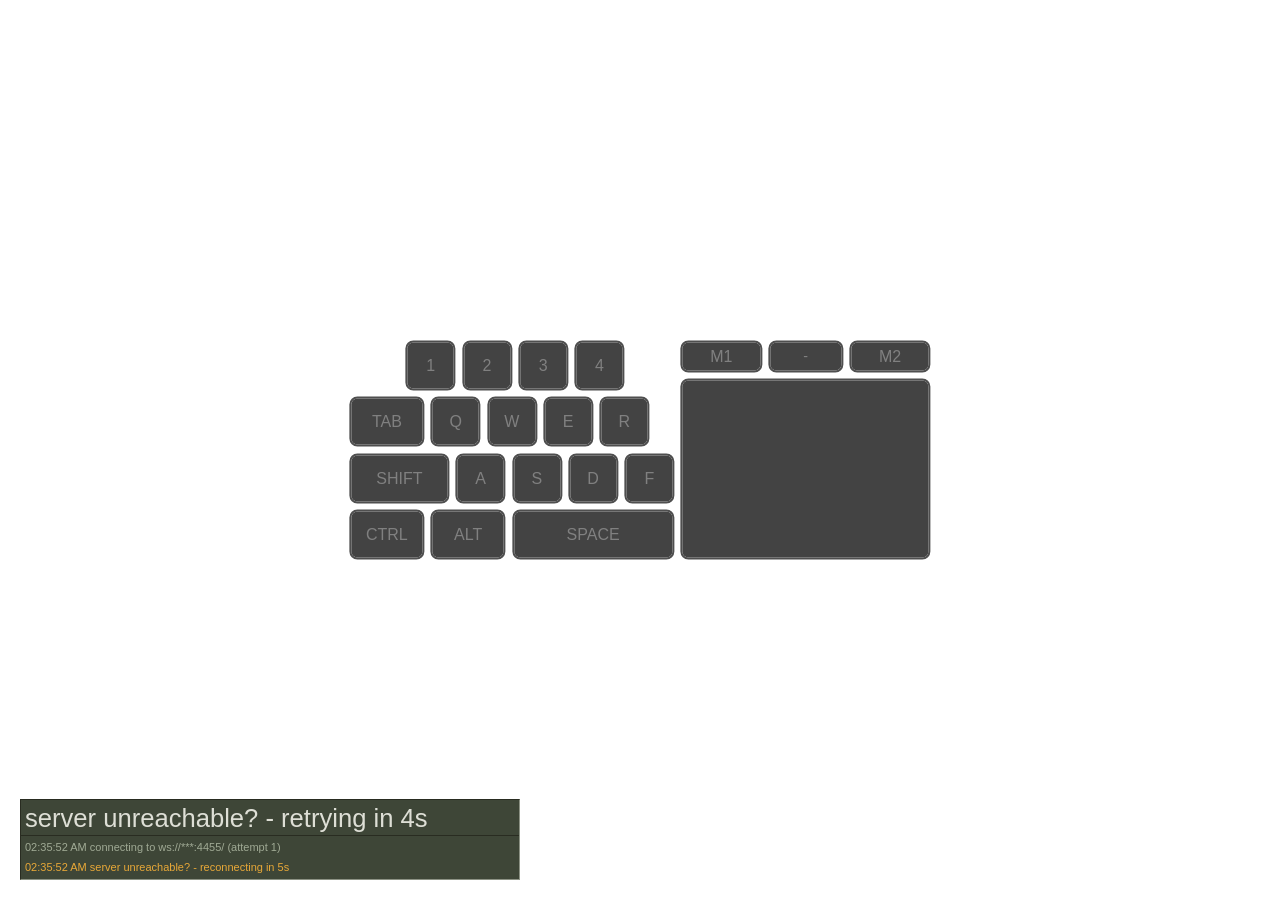
<file: ws-server/src/overlay/index.html>
<!doctype html>
<html lang="en">

<head>
    <meta charset="UTF-8" />
    <meta name="viewport" content="width=device-width, initial-scale=1.0" />
    <title>Input Overlay</title>
    <link rel="stylesheet" type="text/css" href="style.css">
</head>

<body>
    <div class="overlay-container" id="overlay">
        <div class="status-wrapper" id="status-wrapper">
            <div class="status" id="status">
                <div class="status-current" id="status-current">connecting...</div>
                <div class="status-log" id="status-log"></div>
            </div>
        </div>
        <div class="container" id="inner-overlay-container"
            style="position:absolute;top:50%;left:50%;transform:translate(-50%,-50%);">
            <div class="top-section">
                <div class="keyboard-section" id="keyboard-target"></div>
            </div>
            <div class="bottom-section" id="mouse-target"></div>
        </div>
    </div>
    <script src="scripts/libs/pako.min.js"></script>
    <script type="module" src="scripts/main.js"></script>
</body>

</html>
</file>
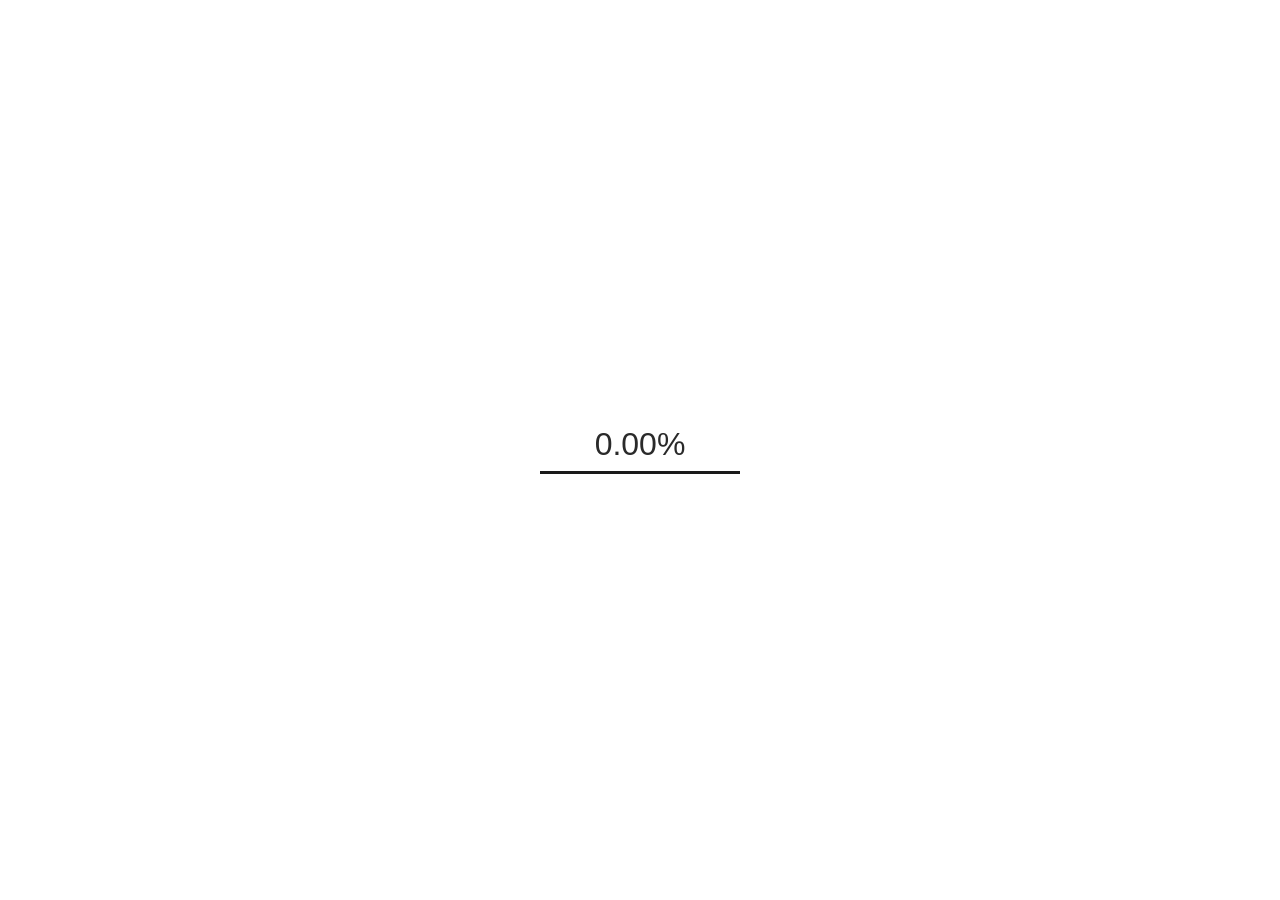
<file: overlay/gimmick/sync.html>
<!DOCTYPE html>
<html lang="en">

<head>
    <meta charset="UTF-8">
    <style>
        #config,
        .cfg-row,
        body {
            display: flex
        }

        * {
            margin: 0;
            padding: 0;
            box-sizing: border-box
        }

        body {
            background: 0 0;
            flex-direction: column;
            align-items: center;
            justify-content: center;
            width: 100vw;
            height: 100vh;
            user-select: none;
            font-family: Arial, sans-serif
        }

        #value {
            font-size: 2rem;
            color: #2a2a2a;
            transition: color .3s;
            text-align: center;
            width: 200px
        }

        #value.synced {
            color: #00d4ff
        }

        #value.mid {
            color: #fa0
        }

        #value.low {
            color: #ff4040
        }

        #bar-track {
            width: 200px;
            height: 3px;
            background: #1a1a1a;
            margin-top: 8px;
            overflow: hidden
        }

        #bar-fill {
            height: 100%;
            width: 0%;
            background: #00d4ff;
            transition: width .15s, background .3s
        }

        #bar-fill.mid {
            background: #fa0
        }

        #bar-fill.low {
            background: #ff4040
        }

        #config {
            position: fixed;
            top: 12px;
            left: 12px;
            background: rgba(8, 8, 8, .92);
            font-family: ArialPixel, monospace;
            font-size: .7rem;
            color: #fff;
            opacity: 0;
            pointer-events: none;
            transition: opacity .2s;
            flex-direction: column;
            padding: 12px 14px;
            gap: 5px
        }

        body:hover #config {
            opacity: 1;
            pointer-events: all
        }

        .cfg-row {
            gap: 10px
        }
    </style>
</head>

<body>
    <div id="value">0.00%</div>
    <div id="bar-track">
        <div id="bar-fill"></div>
    </div>

    <div id="config">
        <div class="cfg-row"><label>port</label> <input id="cfg-port" type="text" value="4455"></div>
        <div class="cfg-row"><label>token</label> <input id="cfg-token" type="password" placeholder="none"></div>
        <div class="cfg-row"><label>font</label> <select id="cfg-font"></select></div>
        <div class="cfg-row"><label>anchor</label> <select id="cfg-anchor">
                <option>left</option>
                <option>center</option>
                <option>right</option>
            </select></div>
        <div class="cfg-row"><label>left</label> <span class="key-btn" id="cfg-left">a</span></div>
        <div class="cfg-row"><label>right</label> <span class="key-btn" id="cfg-right">d</span></div>
        <div class="cfg-row"><label>reset</label> <span class="key-btn" id="cfg-reset">h</span></div>
    </div>

    <script type="module">
        import { RAW_CODE_TO_KEY_NAME, MOUSE_BUTTON_MAP, FONT_FAMILY_LINKS } from "../scripts/consts.js";

        const $ = id => document.getElementById(id);
        const ALL_FONTS = { unispace: "https://fonts.googleapis.com/css2?family=Unispace&display=swap", ...FONT_FAMILY_LINKS };
        const elValue = $("value"), elFill = $("bar-fill");

        {
            const url = ALL_FONTS["ArialPixel"];
            if (url?.startsWith("data:")) {
                const fmt = (url.match(/\/([^;]+);/) || [])[1] || "truetype";
                const s = document.createElement("style");
                s.textContent = `@font-face{font-family:ArialPixel;src:url("${url}") format("${fmt}")}`;
                document.head.appendChild(s);
            }
        }

        const keyName = code => typeof code === "string"
            ? (code.startsWith("mb") ? MOUSE_BUTTON_MAP[parseInt(code.slice(2))] ?? code : code)
            : (RAW_CODE_TO_KEY_NAME[code] ?? String(code));

        const saved = JSON.parse(localStorage.getItem("sync-cfg") || "{}");
        const cfg = {
            port: saved.port ?? "4455", token: saved.token ?? "",
            font: saved.font ?? "Arial", anchor: saved.anchor ?? "center",
            keyLeft: saved.keyLeft ?? 65, keyRight: saved.keyRight ?? 68, resetKey: saved.resetKey ?? 72,
        };
        if (typeof cfg.resetKey === "string" && cfg.resetKey.length === 1)
            cfg.resetKey = cfg.resetKey.toUpperCase().charCodeAt(0);
        const save = () => localStorage.setItem("sync-cfg", JSON.stringify(cfg));

        function applyFont(key) {
            $("dyn-font")?.remove();
            elValue.style.fontFamily = "";
            const url = ALL_FONTS[key];
            if (!url) return;
            const s = document.createElement("style");
            s.id = "dyn-font";
            if (url.startsWith("data:")) {
                const fmt = (url.match(/\/([^;]+);/) || [])[1] || "truetype";
                s.textContent = `@font-face{font-family:F;src:url("${url}") format("${fmt}")}`;
                elValue.style.fontFamily = "F";
            } else {
                s.textContent = `@import url("${url}")`;
                elValue.style.fontFamily = `"${(url.match(/family=([^&:+]+)/) || [])[1]?.replace(/\+/g, " ") ?? key}"`;
            }
            document.head.appendChild(s);
        }

        const applyAnchor = a => elValue.style.textAlign = a;

        let syncedTicks = 0, totalTicks = 0, lastDx = 0, resetHeld = false;
        const keyStates = {};
        const doReset = () => { syncedTicks = 0; totalTicks = 0; render(); };

        function render() {
            if (!totalTicks) {
                elValue.textContent = "0.00%"; elValue.className = "";
                elFill.style.width = "0%"; elFill.className = ""; return;
            }
            const pct = (syncedTicks / totalTicks) * 100;
            const cls = pct >= 80 ? "synced" : pct >= 60 ? "mid" : "low";
            elValue.textContent = pct.toFixed(2) + "%"; elValue.className = cls;
            elFill.style.width = pct.toFixed(2) + "%"; elFill.className = cls === "synced" ? "" : cls;
        }

        function tick(a, d, dir) {
            if ((!a && !d) || (a && d) || dir === 0) return;
            totalTicks++;
            if ((a && dir < 0) || (d && dir > 0)) syncedTicks++;
            render();
        }

        let ws = null, capturing = null;

        function connect() {
            if (ws) { ws.onclose = null; ws.close(); }
            let next;
            try { next = new WebSocket("ws://localhost:" + cfg.port); } catch { return; }
            ws = next;
            let authed = true;
            ws.onopen = () => ws.send(JSON.stringify({ type: "auth", token: cfg.token }));
            ws.onmessage = e => {
                let data; try { data = JSON.parse(e.data); } catch { return; }
                if (data.type === "auth_response") {
                    if (data.status === "error" || data.status === "failed") { authed = false; ws.close(); }
                    return;
                }
                if (!authed) return;
                const t = data.event_type;
                if (t === "mouse_moved" || t === "mouse_dragged") {
                    lastDx = data.dx ?? 0;
                    tick(!!keyStates[cfg.keyLeft], !!keyStates[cfg.keyRight], lastDx); return;
                }
                if (t === "mouse_pressed") {
                    const id = `mb${data.button ?? 1}`;
                    if (capturing) { finishCapture(id); return; }
                    if (id === String(cfg.resetKey)) { doReset(); return; }
                    keyStates[id] = true; return;
                }
                if (t === "mouse_released") { delete keyStates[`mb${data.button ?? 1}`]; return; }
                if (t === "mouse_wheel") {
                    const id = (data.rotation ?? 0) < 0 ? "scroll_up" : "scroll_down";
                    if (capturing) { finishCapture(id); return; }
                    if (id === String(cfg.resetKey)) { doReset(); return; }
                    tick(id === cfg.keyLeft || !!keyStates[cfg.keyLeft], id === cfg.keyRight || !!keyStates[cfg.keyRight], lastDx); return;
                }
                if (t === "key_pressed") {
                    if (capturing) return;
                    if (typeof cfg.resetKey === "number" && data.rawcode === cfg.resetKey) {
                        if (!resetHeld) { resetHeld = true; doReset(); } return;
                    }
                    keyStates[data.rawcode] = true; return;
                }
                if (t === "key_released") {
                    if (typeof cfg.resetKey === "number" && data.rawcode === cfg.resetKey) resetHeld = false;
                    delete keyStates[data.rawcode]; return;
                }
            };
            ws.onclose = () => {
                for (const k in keyStates) delete keyStates[k];
                resetHeld = false;
                setTimeout(connect, 2000);
            };
        }

        $("cfg-font").innerHTML = Object.keys(ALL_FONTS).map(k => `<option${k === cfg.font ? " selected" : ""}>${k}</option>`).join("");
        $("cfg-port").value = cfg.port;
        $("cfg-token").value = cfg.token;
        $("cfg-anchor").value = cfg.anchor;
        $("cfg-left").textContent = keyName(cfg.keyLeft);
        $("cfg-right").textContent = keyName(cfg.keyRight);
        $("cfg-reset").textContent = keyName(cfg.resetKey);
        applyFont(cfg.font);
        applyAnchor(cfg.anchor);

        $("cfg-port").addEventListener("change", e => { cfg.port = e.target.value.trim(); save(); connect(); });
        $("cfg-token").addEventListener("change", e => { cfg.token = e.target.value; save(); connect(); });
        $("cfg-font").addEventListener("change", e => { cfg.font = e.target.value; save(); applyFont(cfg.font); });
        $("cfg-anchor").addEventListener("change", e => { cfg.anchor = e.target.value; save(); applyAnchor(cfg.anchor); });

        function finishCapture(code) {
            const el = $("cfg-" + capturing);
            el.classList.remove("listening");
            cfg[capturing === "left" ? "keyLeft" : capturing === "right" ? "keyRight" : "resetKey"] = code;
            el.textContent = keyName(code);
            capturing = null; save();
        }

        ["left", "right", "reset"].forEach(type => $("cfg-" + type).addEventListener("click", () => {
            if (capturing) $("cfg-" + capturing).classList.remove("listening");
            capturing = type;
            $("cfg-" + type).classList.add("listening");
            $("cfg-" + type).textContent = "...";
        }));

        document.addEventListener("keydown", e => {
            if (capturing) { e.preventDefault(); finishCapture(e.keyCode); return; }
            if (!e.repeat && typeof cfg.resetKey === "number" && e.keyCode === cfg.resetKey) doReset();
        });

        connect();
    </script>
</body>

</html>
</file>
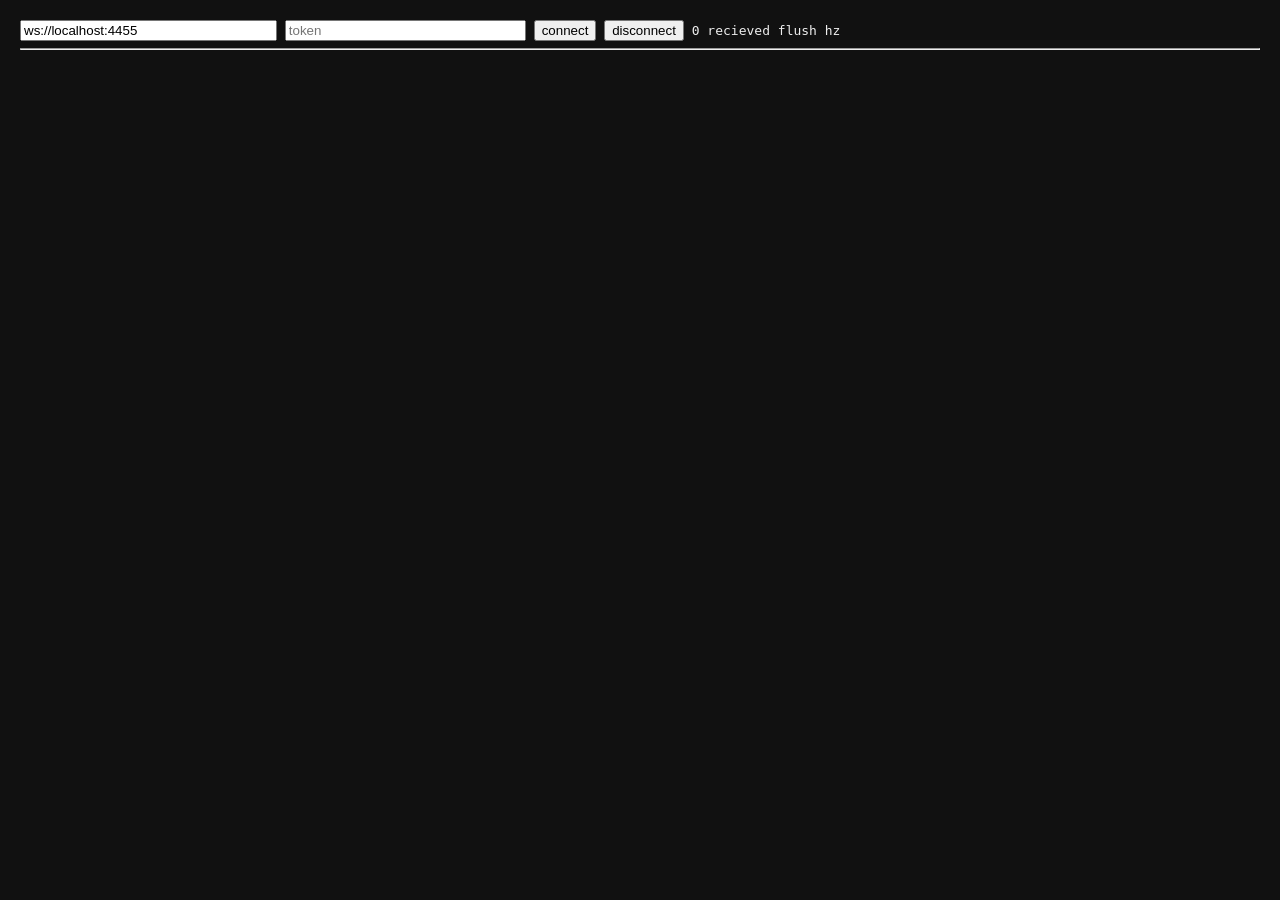
<file: overlay/gimmick/ws-debug.html>
<!DOCTYPE html>
<html>

<head>
  <meta charset="utf-8">
  <title>input overlay ws debug</title>
  <style>
    body {
      background: #111;
      color: #eee;
      font: 13px/1.4 monospace;
      padding: 12px;
    }
  </style>
</head>

<body>
  <div>
    <input id="url" value="ws://localhost:4455" size="30">
    <input id="token" placeholder="token" size="28">
    <button onclick="connect()">connect</button>
    <button onclick="disconnect()">disconnect</button>
    <span id="hz">0 recieved flush hz</span>
  </div>
  <hr>
  <div id="log"></div>
  <script>
    let ws;
    let eventCount = 0;
    let hzInterval;

    setInterval(() => {
      document.getElementById('hz').textContent = eventCount + ' recieved flush hz';
      eventCount = 0;
    }, 1000);

    function log(msg) {
      const el = document.getElementById('log');
      const line = document.createElement('div');
      line.textContent = msg;
      el.prepend(line);
    }

    function connect() {
      disconnect();
      const url = document.getElementById('url').value;
      const token = document.getElementById('token').value;
      ws = new WebSocket(url);

      ws.onopen = () => {
        log('connected');
        ws.send(JSON.stringify({ type: 'auth', token: token }));
      };

      ws.onmessage = e => {
        eventCount++;
        const ts = new Date().toISOString().slice(11, 23);
        log(`[${ts}] ${e.data}`);
      };

      ws.onclose = () => log('disconnected');
      ws.onerror = err => log('error: ' + err);
    }

    function disconnect() {
      if (ws) { ws.close(); ws = null; }
    }
  </script>
</body>

</html>
</file>
<file: ws-server/src/overlay/style.css>
/* guh */

@font-face {
    font-family: 'PerfectDOSVGA437';
    src: url('scripts/fonts/PerfectDOSVGA437Win.woff2') format('woff2'),
         url('scripts/fonts/PerfectDOSVGA437Win.woff') format('woff');
    font-weight: normal;
    font-style: normal;
}

:root {
    --bg: #4a5942;
    --secondary-bg: #3e4637;
    --accent: #c4b550;
    --secondary-accent: #958831;
    --accent-dim: #615820;
    --text: #dedfd6;
    --secondary-text: #d8ded3;
    --text-3: #a0aa95;
    --green: #3dba6b;
    --red: #e05252;
    --radius-sm: 0px;
    --radius: 0px;
    --radius-lg: 0px;
    --font-ui: Arial;
    --sidebar-w: 350px;
    --transition: 0.05s ease;
    --border-light: #8c9284;
    --border-dark: #292c21;
    --disabled-text: #292c21;
    --disabled-text-shadow: #75806f;
    --outline: #000;
    --slider: #7f8c7f;
    --slider-bg: #1f1f1f;
    --scrollbar-track: #5a6a50;
}

*,
*::before,
*::after {
    box-sizing: border-box;
    margin: 0;
    padding: 0;
}

* {
    --key-width-modifier: 1;
    --key-height-modifier: 1;
    --font-weight: 1;
    --active-color: rgba(55, 0, 94, 0.33);
}

input,
button,
textarea,
select {
    font: inherit;
}

body {
    margin: 0;
    padding: 0;
    height: 100vh;
    overflow: hidden;
    background: var(--bg);
    color: var(--text);
    font-family: var(--font-ui);
    font-size: 13px;
    line-height: 1.5;
    -webkit-font-smoothing: none;
    font-smooth: never;
    text-rendering: optimizeSpeed;
}

body.overlay-mode {
    background: transparent;
}

::-webkit-scrollbar {
    width: 18px;
}

::-webkit-scrollbar-track {
    background-color: var(--scrollbar-track);
    width: 18px;
    border: 1px solid var(--border-dark);
    border-left: 0;
}

::-webkit-scrollbar-thumb {
    width: 17px;
    background-color: var(--bg);
    border: 1px solid;
    border-color: var(--border-light) var(--border-dark) var(--border-dark) var(--border-light);
}

::-webkit-scrollbar-corner {
    background-color: var(--scrollbar-track);
}

::-webkit-scrollbar-button {
    display: none;
}

a {
    color: var(--accent);
    text-decoration: none;
}

a:hover {
    color: var(--secondary-accent);
    text-decoration: underline;
}

code {
    font-family: var(--font-ui), ui-monospace, monospace;
    font-size: 0.85em;
    background: var(--secondary-bg);
    border: 1px solid var(--border-dark);
    padding: 1px 4px;
    color: #c4b5fd;
}

h1 {
    font-size: 1rem;
    font-weight: 400;
    margin: 16px 0 6px;
    color: var(--text);
}

h2 {
    font-size: 0.9rem;
    font-weight: 400;
    margin: 12px 0 4px;
    color: var(--text);
}

h3 {
    font-size: 0.8rem;
    margin: 12px 0 4px;
    color: var(--secondary-text);
}

p {
    margin: 4px 0 8px;
    color: var(--secondary-text);
    font-size: 0.85rem;
}

ol,
ul {
    padding-left: 18px;
    margin: 6px 0;
    color: var(--secondary-text);
    font-size: 0.85rem;
}

li {
    margin-bottom: 3px;
}

#configurator {
    display: none;
    width: 100vw;
    height: 100vh;
    overflow: hidden;
    background: var(--bg);
}

#configurator.cfg-active {
    display: flex;
    position: relative;
}

.cfg-sidebar {
    flex: 0 1 var(--sidebar-w);
    min-width: 180px;
    height: 100vh;
    display: flex;
    flex-direction: column;
    gap: 0;
    overflow-y: auto;
    overflow-x: hidden;
    background: var(--secondary-bg);
    border-right: 1px solid var(--border-dark);
    flex-shrink: 0;
    scrollbar-width: thin;
    scrollbar-color: var(--border-light) transparent;
    transition: flex-basis 0.15s ease, min-width 0.15s ease;
}

.cfg-sidebar.collapsed {
    flex: 0 0 0 !important;
    min-width: 0 !important;
    overflow: hidden;
}

.cfg-panel-toggle {
    position: absolute;
    top: 50%;
    transform: translateY(-50%);
    width: 10px;
    height: 52px;
    background: var(--bg);
    border: 1px solid;
    cursor: pointer;
    padding: 0;
    display: flex;
    align-items: center;
    justify-content: center;
    color: var(--text-3);
    font-size: 7px;
    user-select: none;
    z-index: 10;
    font-family: var(--font-ui);
}

#leftPanelToggle {
    border-color: var(--border-light) var(--border-dark) var(--border-dark) var(--border-light);
}

#rightPanelToggle {
    border-color: var(--border-light) var(--border-light) var(--border-dark) var(--border-dark);
}

.cfg-panel-toggle:hover {
    background: var(--secondary-bg);
    color: var(--text);
}

.cfg-panel-toggle:active {
    border-color: var(--border-dark) var(--border-light) var(--border-light) var(--border-dark);
}



.cfg-title {
    display: flex;
    align-items: center;
    justify-content: center;
    gap: 8px;
    padding: 10px 16px;
    border-bottom: 1px solid var(--border-light);
    border-left: 1px solid var(--border-dark);
    background: var(--secondary-bg);
    border-top: 1px solid var(--border-dark);
    flex-shrink: 0;
    min-height: 75px;
}

.cfg-title-text {
    font-size: 17px;
    color: #fff;
}

.cfg-flyouts {
    display: flex;
    flex-direction: column;
}

.cfg-accordion-toggle {
    display: none;
}

.cfg-accordion-label {
    display: flex;
    align-items: center;
    gap: 8px;
    padding: 7px 16px;
    font-size: 11px;
    color: var(--secondary-text);
    cursor: pointer;
    user-select: none;
    list-style: none;
    background: var(--bg);
    border-top: 1px solid var(--border-light);
    border-bottom: 1px solid var(--border-dark);
    transition: background var(--transition), color var(--transition);
}

.cfg-accordion-label::before {
    content: ">";
    font-size: 11px;
    color: var(--text-3);
    display: inline-block;
    transition: transform 0.1s;
    width: 12px;
    flex-shrink: 0;
}

.cfg-accordion-toggle:checked+.cfg-accordion-label {
    background: var(--secondary-accent);
    color: #fff;
}

.cfg-accordion-toggle:checked+.cfg-accordion-label::before {
    transform: rotate(90deg);
}

.cfg-accordion-label:hover {
    background: var(--secondary-accent);
    color: var(--text);
}

.cfg-accordion-content {
    max-height: 0;
    overflow: hidden;
    transition: max-height 0.15s ease;
    background: var(--secondary-bg);
}

.cfg-accordion-toggle:checked~.cfg-accordion-content {
    max-height: 9999px;
}

.cfg-accordion-inner {
    padding: 14px 16px;
    font-size: 12px;
    color: var(--secondary-text);
    line-height: 1.6;
}

.cfg-panel {
    padding: 14px 16px;
    background-color: var(--bg);
}

.cfg-panel-title {
    color: var(--text-3);
    margin-bottom: 10px;
}

.cfg-main {
    flex: 1;
    min-width: 0;
    height: 100vh;
    display: flex;
    flex-direction: column;
    overflow: hidden;
    background: var(--bg);
}

.cfg-preview-panel {
    flex: 0 1 auto;
    min-height: 0;
    border-left: 1px solid var(--border-light);
    padding: 12px 16px;
    background: var(--bg);
}

.cfg-panel-hint {
    font-size: 10px;
    color: var(--text-3);
}

.preview-wrapper {
    position: relative;
    width: 100%;
    height: clamp(150px, 35vh, 450px);
    min-height: 0;
    overflow: hidden;
    background: #0a0a0c;
    border: 1px solid;
    border-color: var(--border-dark) var(--border-light) var(--border-light) var(--border-dark);
}

.preview-bg {
    position: absolute;
    inset: 0;
    width: 100%;
    height: 100%;
    object-fit: cover;
    filter: blur(6px) brightness(0.75);
    transform: scale(1.1);
    pointer-events: none;
}

.preview-container {
    position: relative;
    display: flex;
    flex-direction: column;
    gap: 15px;
    z-index: 10;
}

.cfg-unified {
    flex: 1;
    min-height: 0;
    display: flex;
    flex-direction: column;
    overflow-y: auto;
    overflow-x: hidden;
    scrollbar-width: thin;
    scrollbar-color: var(--border-light) transparent;
    container-type: inline-size;
}

.cfg-row1 {
    flex: 1;
    min-height: 0;
    display: flex;
    flex-direction: column;
    padding: 16px;
    border-left: 1px solid var(--border-light);
}

.cfg-main-tabs.cs-tabs {
    flex: 1;
    min-height: 0;
    display: grid;
    grid-template-rows: auto 1fr;
    grid-template-columns: repeat(2, auto) 1fr;
    row-gap: 0;
    padding: 0;
}

.cfg-main-tabs.cs-tabs .label {
    grid-row: 1;
    padding: 5px 12px;
    color: var(--text-3);
    align-self: start;
    margin-top: 1px;
}

.cfg-main-tabs.cs-tabs .radiotab:checked+.label {
    color: var(--accent);
    padding: 5px 12px;
    margin-top: 0;
    border-bottom: none;
}

.cfg-main-tabs.cs-tabs .radiotab:checked+.label::before {
    background-color: var(--bg);
}

.cfg-main-tabs.cs-tabs .panel {
    grid-row: 2;
    grid-column: 1 / -1;
    height: 100%;
    min-height: 0;
    overflow-y: auto;
    padding: 14px 16px;
}

.cfg-main-tabs.cs-tabs .radiotab:checked+.label+.panel {
    display: flex;
    flex-direction: column;
    gap: 12px;
}

.cfg-sub-tabs.cs-tabs {
    display: grid;
    grid-template-rows: auto 1fr;
    grid-template-columns: repeat(3, auto) 1fr;
    min-height: 0;
}

.cfg-sub-tabs.cs-tabs .label {
    grid-row: 1;
    padding: 4px 12px;
    font-size: 0.85rem;
    color: var(--text-3);
    align-self: start;
    margin-top: 1px;
}

.cfg-sub-tabs.cs-tabs .radiotab:checked+.label {
    color: var(--accent);
    margin-top: 0;
    border-bottom: none;
}

.cfg-sub-tabs.cs-tabs .radiotab:checked+.label::before {
    background-color: var(--bg);
}

.cfg-sub-tabs.cs-tabs .panel {
    grid-row: 2;
    grid-column: 1 / -1;
    min-height: 0;
    overflow-y: auto;
    padding: 14px 16px;
    display: none;
}

.cfg-sub-tabs.cs-tabs .radiotab:checked+.label+.panel {
    display: flex;
    flex-direction: column;
    gap: 12px;
}

.cfg-row2 {
    flex: 1;
    min-height: 0;
    display: flex;
    flex-direction: column;
    border-top: 1px solid var(--border-light);
    border-left: 1px solid var(--border-light);
}

.cfg-section--full {
    flex: 1;
    padding: 14px 16px;
    display: flex;
    flex-direction: column;
    gap: 10px;
}

.cfg-section-title {
    color: var(--text-3);
}

.cfg-section {
    display: flex;
    flex-direction: column;
    gap: 12px;
}

.cfg-layout-title-row {
    display: flex;
    align-items: center;
    flex-wrap: wrap;
}

.cfg-layout-presets-inline {
    display: flex;
    align-items: center;
    gap: 8px;
    margin-bottom: 0;
}

.cfg-layout-presets-inline .cfg-label {
    margin-bottom: 0;
    white-space: nowrap;
}

.cfg-layout-presets-inline .cfg-select {
    width: 200px;
}

.cfg-label {
    display: block;
    color: var(--secondary-text);
    user-select: none;
}

.cfg-field {
    margin-bottom: 0px;
}

.cfg-row {
    display: flex;
    gap: 8px;
}

.cfg-row--2col>* {
    flex: 1;
    min-width: 0;
}

.cfg-btn-grid {
    flex-wrap: wrap;
}

.cfg-btn-grid>* {
    flex: 1 1 calc(50% - 4px);
    min-width: 0;
}

.pcr-button {
    max-width: 20px !important;
    max-height: 20px !important;
    margin-bottom: 5px !important;
    border-radius: 0 !important;
    border: 1px solid !important;
    border-color: var(--border-dark) var(--border-light) var(--border-light) var(--border-dark) !important;
}

.pcr-button::after {
    border-radius: 0 !important;
}

.cfg-btn {
    background: var(--bg);
    border: 1px solid;
    border-color: var(--border-light) var(--border-dark) var(--border-dark) var(--border-light);
    color: var(--text);
    font-family: var(--font-ui);
    font-size: 12px;
    font-weight: 400;
    padding: 4px 10px 3px;
    cursor: pointer;
    white-space: nowrap;
    line-height: 1.5rem;
    user-select: none;
}

.cfg-btn:hover {
    background: var(--secondary-accent);
    color: #fff;
}

.cfg-btn--link {
    background: none;
    border: none;
    color: var(--accent);
    font-family: var(--font-ui);
    padding: 0;
    cursor: pointer;
    white-space: nowrap;
    user-select: none;
}

.cfg-btn--link:hover {
    color: var(--secondary-accent);
    text-decoration: underline;
}

.cfg-btn:active {
    border-color: var(--border-dark) var(--border-light) var(--border-light) var(--border-dark);
}

.cfg-btn:disabled {
    color: var(--disabled-text);
    text-shadow: var(--disabled-text-shadow) 1px 1px;
    pointer-events: none;
}

.cfg-btn--accent {
    background: var(--accent-dim);
    border-color: var(--border-light) var(--border-dark) var(--border-dark) var(--border-light);
    color: var(--accent);
}

.cfg-btn--accent:hover {
    background: var(--secondary-accent);
}

.cfg-btn.copied {
    color: var(--green);
}

.cfg-btn--share {
    background: var(--bg);
    border-color: var(--border-light) var(--border-dark) var(--border-dark) var(--border-light);
    color: var(--green);
}

.cfg-btn--share:hover {
    background: var(--secondary-accent);
    color: #fff;
}

.cfg-auth-warning {
    font-size: 10px;
    color: #e8a838;
    margin-top: 5px;
    line-height: 1.4;
    opacity: 0.85;
}

.cfg-input {
    width: 100%;
    background: var(--secondary-bg);
    border: 1px solid;
    border-color: var(--border-dark) var(--border-light) var(--border-light) var(--border-dark);
    color: var(--secondary-text);
    font-family: var(--font-ui);
    font-size: 12px;
    padding: 3px 6px 2px;
    outline: none;
    line-height: 1.5rem;
}

.cfg-input:focus {
    color: var(--accent);
}

.cfg-input::placeholder {
    color: var(--text-3);
}

.cfg-input--color {
    font-family: var(--font-ui), monospace;
    font-size: 11px;
}

.cfg-input::selection {
    background: var(--secondary-accent);
    color: #fff;
}


.cfg-select {
    width: 100%;
    background: var(--secondary-bg);
    border: 1px solid;
    border-color: var(--border-dark) var(--border-light) var(--border-light) var(--border-dark);
    color: var(--secondary-text);
    font-family: var(--font-ui);
    font-size: 12px;
    padding: 5px 24px 5px 6px;
    outline: none;
    appearance: none;
    -webkit-appearance: none;
    border-radius: 0;
    background-image: url("data:image/svg+xml,%3Csvg xmlns='http://www.w3.org/2000/svg' width='7' height='4' viewBox='0 0 7 4'%3E%3Cpath d='M0,0 1,0 1,1 0,1 M1,0 2,0 2,1 1,1 M2,0 3,0 3,1 2,1 M3,0 4,0 4,1 3,1 M4,0 5,0 5,1 4,1 M5,0 6,0 6,1 5,1 M6,0 7,0 7,1 6,1 M1,1 2,1 2,2 1,2 M2,1 3,1 3,2 2,2 M3,1 4,1 4,2 3,2 M4,1 5,1 5,2 4,2 M5,1 6,1 6,2 5,2 M2,2 3,2 3,3 2,3 M3,2 4,2 4,3 3,3 M4,2 5,2 5,3 4,3 M3,3 4,3 4,4 3,4 ' fill='%23a0aa95'/%3E%3C/svg%3E");
    background-repeat: no-repeat;
    background-position: right 6px center;
    user-select: none;
}

.cfg-select:hover,
.cfg-select:focus {
    color: var(--accent);
    background-image: url("data:image/svg+xml,%3Csvg xmlns='http://www.w3.org/2000/svg' width='7' height='4' viewBox='0 0 7 4'%3E%3Cpath d='M0,0 1,0 1,1 0,1 M1,0 2,0 2,1 1,1 M2,0 3,0 3,1 2,1 M3,0 4,0 4,1 3,1 M4,0 5,0 5,1 4,1 M5,0 6,0 6,1 5,1 M6,0 7,0 7,1 6,1 M1,1 2,1 2,2 1,2 M2,1 3,1 3,2 2,2 M3,1 4,1 4,2 3,2 M4,1 5,1 5,2 4,2 M5,1 6,1 6,2 5,2 M2,2 3,2 3,3 2,3 M3,2 4,2 4,3 3,3 M4,2 5,2 5,3 4,3 M3,3 4,3 4,4 3,4 ' fill='%23ffffff'/%3E%3C/svg%3E");
}

.cfg-select option {
    background: var(--secondary-bg);
    color: var(--secondary-text);
}

.cfg-checkboxes {
    display: flex;
    flex-direction: column;
    gap: 6px;
}

.cfg-checkbox {
    position: relative;
    display: flex;
    align-items: center;
    gap: 8px;
    cursor: pointer;
    user-select: none;
}

.cfg-checkbox input {
    position: absolute;
    clip: rect(1px, 1px, 1px, 1px);
    padding: 0;
    border: 0;
    height: 1px;
    width: 1px;
    overflow: hidden;
}

.cfg-checkbox-box {
    display: inline-block;
    width: 12px;
    height: 12px;
    background: var(--secondary-bg);
    border: 1px solid;
    border-color: var(--border-dark) var(--border-light) var(--border-light) var(--border-dark);
    flex-shrink: 0;
    position: relative;
    background-repeat: no-repeat;
    background-position: center;
}

.cfg-checkbox input:checked+.cfg-checkbox-box {
    background-image: url("data:image/svg+xml,%3Csvg xmlns='http://www.w3.org/2000/svg' width='10' height='10' viewBox='0 0 10 10'%3E%3Cpath d='M2,6 3,6 3,7 2,7 M3,5 4,5 4,6 3,6 M2,5 3,5 3,6 2,6 M2,4 3,4 3,5 2,5 M3,6 4,6 4,7 3,7 M3,7 4,7 4,8 3,8 M4,6 5,6 5,7 4,7 M4,7 5,7 5,8 4,8 M4,8 5,8 5,9 4,9 M5,7 6,7 6,8 5,8 M5,6 6,6 6,7 5,7 M5,5 6,5 6,6 5,6 M6,4 7,4 7,5 6,5 M6,5 7,5 7,6 6,6 M6,6 7,6 7,7 6,7 M7,5 8,5 8,6 7,6 M7,4 8,4 8,5 7,5 M7,3 8,3 8,4 7,4 M8,4 9,4 9,5 8,5 M8,3 9,3 9,4 8,4 M8,2 9,2 9,3 8,3 ' fill='%23c4b550'/%3E%3C/svg%3E");
}

.cfg-checkbox input:checked~.cfg-checkbox-label {
    color: var(--accent);
}

.cfg-checkbox-label {
    font-size: 12px;
    color: var(--secondary-text);
    line-height: 1.5rem;
}

.cfg-checkbox:hover .cfg-checkbox-label {
    color: var(--text);
}

.cfg-slider-pair {
    display: grid;
    grid-template-columns: 1fr 1fr;
    gap: 12px;
    margin-bottom: 8px;
}

.cfg-color-grid {
    display: grid;
    grid-template-columns: repeat(3, 1fr);
    gap: 12px;
}

.cfg-slider-trio {
    display: grid;
    grid-template-columns: repeat(3, 1fr);
    gap: 12px;
    margin-bottom: 8px;
}

.cfg-slider-quad {
    display: grid;
    grid-template-columns: repeat(4, 1fr);
    gap: 12px;
    margin-bottom: 8px;
}

.cfg-slider-field {
    display: flex;
    flex-direction: column;
    gap: 4px;
}

.cfg-slider-field::after {
    content: "";
    display: block;
    height: 5px;
    margin-top: 4px;
    margin-left: 4px;
    width: calc(100% - 4px + 5px);
    background-image: linear-gradient(to right, var(--slider) 1px, transparent 1px);
    background-size: 15px 5px;
}

.cfg-slider-header {
    display: flex;
    justify-content: space-between;
    align-items: baseline;
}

.cfg-slider-val {
    font-size: 10px;
    font-weight: 400;
    color: var(--accent);
    font-variant-numeric: tabular-nums;
    font-family: var(--font-ui), monospace;
}

.cfg-range {
    -webkit-appearance: none;
    appearance: none;
    width: 100%;
    height: 4px;
    background: var(--slider-bg);
    border: 1px solid;
    border-color: var(--border-dark) var(--border-light) var(--border-light) var(--border-dark);
    outline: none;
    cursor: pointer;
}

.cfg-range::-webkit-slider-thumb {
    -webkit-appearance: none;
    width: 8px;
    height: 16px;
    background: var(--bg);
    border: 1px solid;
    border-color: var(--border-light) var(--border-dark) var(--border-dark) var(--border-light);
    border-radius: 0;
    cursor: pointer;
}

.cfg-range::-moz-range-thumb {
    width: 8px;
    height: 16px;
    background: var(--bg);
    border: 1px solid;
    border-color: var(--border-light) var(--border-dark) var(--border-dark) var(--border-light);
    border-radius: 0;
    cursor: pointer;
}

.cs-hr {
    border: none;
    border-top: 1px solid var(--border-dark);
    border-bottom: 1px solid var(--border-light);
    margin: 8px 0;
}

.color-input-group {
    display: flex;
    gap: 6px;
    align-items: center;
}


.cfg-addbtn {
    flex-shrink: 0;
    width: 26px;
    height: 26px;
    background: var(--secondary-bg);
    border: 1px solid;
    border-color: var(--border-light) var(--border-dark) var(--border-dark) var(--border-light);
    color: var(--secondary-text);
    font-size: 16px;
    line-height: 1;
    cursor: pointer;
    display: flex;
    align-items: center;
    justify-content: center;
    padding: 0;
    font-family: var(--font-ui);
}

.cfg-addbtn:hover {
    background: var(--accent-dim);
    color: var(--accent);
}

.cfg-addbtn:active {
    border-color: var(--border-dark) var(--border-light) var(--border-light) var(--border-dark);
}


.cfg-tags-container {
    flex: 1;
    min-width: 0;
    background: var(--secondary-bg);
    border: 1px solid;
    border-color: var(--border-dark) var(--border-light) var(--border-light) var(--border-dark);
    padding: 4px;
    min-height: 44px;
    display: flex;
    flex-wrap: wrap;
    gap: 3px;
    align-content: flex-start;
}

.cfg-tag {
    display: inline-flex;
    align-items: center;
    background: var(--secondary-bg);
    border: 1px solid;
    border-color: var(--border-light) var(--border-dark) var(--border-dark) var(--border-light);
    padding: 1px 2px 1px 5px;
    font-family: var(--font-ui);
    font-size: 11px;
    color: var(--secondary-text);
    gap: 2px;
    max-width: 100%;
}

.cfg-tag-label {
    cursor: pointer;
    overflow: hidden;
    text-overflow: ellipsis;
    white-space: nowrap;
}

.cfg-tag-label:hover {
    color: var(--accent);
}

.cfg-tag-remove {
    background: none;
    border: none;
    color: var(--text-3);
    cursor: pointer;
    padding: 0 1px;
    font-size: 13px;
    line-height: 1;
    flex-shrink: 0;
}

.cfg-tag-remove:hover {
    color: var(--red);
}

.cfg-tags-placeholder {
    color: var(--text-3);
    font-size: 11px;
    font-family: var(--font-ui);
    font-style: italic;
    padding: 2px 1px;
    align-self: center;
}

.cfg-analog-status {
    margin-top: 6px;
    font-size: 10px;
    color: var(--secondary-text);
    font-family: var(--font-ui), monospace;
}

.link-container {
    display: flex;
    gap: 6px;
    transition: box-shadow 0.8s ease;
}

.link-container.hint {
    box-shadow: 0 0 20px 2px rgba(196, 181, 80, 0.3);
    transition: box-shadow 0.1s ease;
}

.note {
    display: block;
    padding: 6px 10px;
    font-size: 11px;
    margin: 6px 0;
    border-left: 3px solid;
}

.note--green {
    background: rgba(61, 186, 107, 0.08);
    border-color: var(--green);
    color: #a7f3c0;
}

.note--red {
    background: rgba(224, 82, 82, 0.08);
    border-color: var(--red);
    color: #fca5a5;
}

.note--purple {
    background: rgba(196, 181, 80, 0.08);
    border-color: var(--accent);
    color: #c4b5fd;
}

.fw-code-block {
    position: relative;
    margin: 6px 0 4px;
}

.fw-code-block pre {
    margin: 0;
    padding: 6px 8px;
    padding-right: 70px;
    background: #000;
    border: 1px solid;
    border-color: var(--border-dark) var(--border-light) var(--border-light) var(--border-dark);
    color: #d4d4d4;
    font-family: 'PerfectDOSVGA437', ui-monospace, monospace;
    font-size: 11px;
    line-height: 1.6;
    white-space: pre-wrap;
}

.pwsh-cmd   { color: #dcdcaa; }
.pwsh-param { color: #9cdcfe; }
.pwsh-str   { color: #ce9178; }
.pwsh-num   { color: #b5cea8; }

.fw-code-block .cfg-btn {
    position: absolute;
    top: 4px;
    right: 4px;
    font-size: 10px;
    padding: 2px 6px;
}

.cs-note {
    display: block;
    padding: 6px 10px;
    font-size: 11px;
    margin: 6px 0;
    background: var(--bg);
    border: 1px solid var(--border-dark);
    color: var(--secondary-text);
}

.key-list-table {
    width: 100%;
    border-collapse: collapse;
    margin: 8px 0;
    font-size: 12px;
}

.key-list-table th,
.key-list-table td {
    padding: 5px 8px;
    text-align: left;
    border-bottom: 1px solid var(--border-dark);
    color: var(--secondary-text);
}

.key-list-table th {
    font-size: 10px;
    color: var(--text-3);
    background: var(--bg);
}

.key-list-table tr:last-child td {
    border-bottom: none;
}

.key-list-table td:first-child {
    color: var(--text);
}

.key-add-popup {
    position: fixed;
    z-index: 10000;
    min-width: 300px;
    max-width: 380px;
    background: var(--bg);
    border: 1px solid;
    border-color: var(--border-light) var(--border-dark) var(--border-dark) var(--border-light);
    box-shadow: 0 8px 32px rgba(0, 0, 0, 0.6);
}

.key-add-popup-content {
    padding: 16px;
}

.key-add-popup-content h3 {
    margin: 0 0 14px;
    font-size: 12px;
    color: var(--text);
}

.popup-buttons {
    display: flex;
    gap: 8px;
    margin-top: 14px;
}

.popup-buttons .cfg-btn {
    flex: 1;
    justify-content: center;
}

.cs-btn {
    background-color: var(--secondary-bg);
    color: #fff;
    padding: 4px 5px 3px;
    font-size: 1rem;
    line-height: 1.5rem;
    border: 1px solid;
    border-color: var(--border-light) var(--border-dark) var(--border-dark) var(--border-light);
    user-select: none;
    cursor: pointer;
    font-family: var(--font-ui);
}

.cs-btn:hover {
    background: var(--secondary-accent);
}

.cs-btn:focus-visible {
    padding: 3px 4px 2px;
    outline: 1px solid var(--outline);
}

.cs-btn:active {
    border-color: var(--border-dark) var(--border-light) var(--border-light) var(--border-dark);
}

.cs-btn:disabled {
    color: var(--disabled-text);
    text-shadow: var(--disabled-text-shadow) 1px 1px;
    pointer-events: none;
}

.cs-btn.close {
    padding: 0;
    width: 18px;
    height: 18px;
    background: no-repeat center center;
    background-image: url("data:image/svg+xml,%3Csvg xmlns='http://www.w3.org/2000/svg' width='16' height='16' viewBox='0 0 16 16'%3E%3Cpath d='M3,3 4,3 4,4 3,4 M4,3 5,3 5,4 4,4 M3,4 4,4 4,5 3,5 M4,4 5,4 5,5 4,5 M4,5 5,5 5,6 4,6 M5,5 6,5 6,6 5,6 M5,4 6,4 6,5 5,5 M5,6 6,6 6,7 5,7 M6,6 7,6 7,7 6,7 M6,5 7,5 7,6 6,6 M6,7 7,7 7,8 6,8 M6,8 7,8 7,9 6,9 M7,8 8,8 8,9 7,9 M7,7 8,7 8,8 7,8 M7,6 8,6 8,7 7,7 M8,6 9,6 9,7 8,7 M8,7 9,7 9,8 8,8 M8,8 9,8 9,9 8,9 M8,5 9,5 9,6 8,6 M9,5 10,5 10,6 9,6 M9,6 10,6 10,7 9,7 M9,4 10,4 10,5 9,5 M10,4 11,4 11,5 10,5 M10,5 11,5 11,6 10,6 M10,3 11,3 11,4 10,4 M11,3 12,3 12,4 11,4 M11,4 12,4 12,5 11,5 M9,8 10,8 10,9 9,9 M9,9 10,9 10,10 9,10 M8,9 9,9 9,10 8,10 M10,9 11,9 11,10 10,10 M10,10 11,10 11,11 10,11 M9,10 10,10 10,11 9,11 M11,10 12,10 12,11 11,11 M11,11 12,11 12,12 11,12 M10,11 11,11 11,12 10,12 M5,8 6,8 6,9 5,9 M5,9 6,9 6,10 5,10 M6,9 7,9 7,10 6,10 M4,9 5,9 5,10 4,10 M4,10 5,10 5,11 4,11 M5,10 6,10 6,11 5,11 M3,10 4,10 4,11 3,11 M3,11 4,11 4,12 3,12 M4,11 5,11 5,12 4,12 ' fill='%238c9284'/%3E%3C/svg%3E");
}

.cs-btn.copied {
    color: var(--green);
}

.cs-input {
    outline: 0;
    border: 1px solid;
    padding: 3px 6px 2px;
    font-size: 1rem;
    line-height: 1.0625rem;
    background-color: var(--secondary-bg);
    border-color: var(--border-dark) var(--border-light) var(--border-light) var(--border-dark);
    color: var(--secondary-text);
    font-family: var(--font-ui);
}

.cs-input:focus+.cs-input__label {
    color: var(--accent);
}

.cs-input::selection {
    background-color: var(--secondary-accent);
    color: white;
}

.cs-input:disabled {
    background-color: var(--bg);
    pointer-events: none;
    color: var(--text-3);
}

.cs-input__label {
    color: var(--secondary-text);
    user-select: none;
}

.cs-select {
    outline: 0;
    background-color: var(--secondary-bg);
    min-width: 150px;
    appearance: none;
    -webkit-appearance: none;
    border-radius: 0;
    background-image: url("data:image/svg+xml,%3Csvg xmlns='http://www.w3.org/2000/svg' width='7' height='4' viewBox='0 0 7 4'%3E%3Cpath d='M0,0 1,0 1,1 0,1 M1,0 2,0 2,1 1,1 M2,0 3,0 3,1 2,1 M3,0 4,0 4,1 3,1 M4,0 5,0 5,1 4,1 M5,0 6,0 6,1 5,1 M6,0 7,0 7,1 6,1 M1,1 2,1 2,2 1,2 M2,1 3,1 3,2 2,2 M3,1 4,1 4,2 3,2 M4,1 5,1 5,2 4,2 M5,1 6,1 6,2 5,2 M2,2 3,2 3,3 2,3 M3,2 4,2 4,3 3,3 M4,2 5,2 5,3 4,3 M3,3 4,3 4,4 3,4 ' fill='%23a0aa95'/%3E%3C/svg%3E");
    background-repeat: no-repeat;
    background-position: right 6px top 50%;
    line-height: 1.5rem;
    padding: 5px 20px 5px 6px;
    color: var(--secondary-text);
    border: 1px solid;
    border-color: var(--border-dark) var(--border-light) var(--border-light) var(--border-dark);
    user-select: none;
    font-family: var(--font-ui);
}

.cs-select:hover,
.cs-select:focus-within {
    background-image: url("data:image/svg+xml,%3Csvg xmlns='http://www.w3.org/2000/svg' width='7' height='4' viewBox='0 0 7 4'%3E%3Cpath d='M0,0 1,0 1,1 0,1 M1,0 2,0 2,1 1,1 M2,0 3,0 3,1 2,1 M3,0 4,0 4,1 3,1 M4,0 5,0 5,1 4,1 M5,0 6,0 6,1 5,1 M6,0 7,0 7,1 6,1 M1,1 2,1 2,2 1,2 M2,1 3,1 3,2 2,2 M3,1 4,1 4,2 3,2 M4,1 5,1 5,2 4,2 M5,1 6,1 6,2 5,2 M2,2 3,2 3,3 2,3 M3,2 4,2 4,3 3,3 M4,2 5,2 5,3 4,3 M3,3 4,3 4,4 3,4 ' fill='%23ffffff'/%3E%3C/svg%3E");
}

.cs-select option {
    background-color: var(--secondary-bg);
    color: var(--text-3);
}

.cs-select__label {
    color: var(--secondary-text);
    font-size: 1rem;
    line-height: 1.5rem;
    user-select: none;
}

.cs-checkbox {
    position: relative;
}

.cs-checkbox input {
    position: absolute;
    clip: rect(1px, 1px, 1px, 1px);
    padding: 0;
    border: 0;
    height: 1px;
    width: 1px;
    overflow: hidden;
}

.cs-checkbox input:focus-visible+.cs-checkbox__label {
    outline: dotted 2px var(--outline);
    outline-offset: 3px;
}

.cs-checkbox input:checked+.cs-checkbox__label:before {
    background-image: url("data:image/svg+xml,%3Csvg xmlns='http://www.w3.org/2000/svg' width='10' height='10' viewBox='0 0 10 10'%3E%3Cpath d='M2,6 3,6 3,7 2,7 M3,5 4,5 4,6 3,6 M2,5 3,5 3,6 2,6 M2,4 3,4 3,5 2,5 M3,6 4,6 4,7 3,7 M3,7 4,7 4,8 3,8 M4,6 5,6 5,7 4,7 M4,7 5,7 5,8 4,8 M4,8 5,8 5,9 4,9 M5,7 6,7 6,8 5,8 M5,6 6,6 6,7 5,7 M5,5 6,5 6,6 5,6 M6,4 7,4 7,5 6,5 M6,5 7,5 7,6 6,6 M6,6 7,6 7,7 6,7 M7,5 8,5 8,6 7,6 M7,4 8,4 8,5 7,5 M7,3 8,3 8,4 7,4 M8,4 9,4 9,5 8,5 M8,3 9,3 9,4 8,4 M8,2 9,2 9,3 8,3 ' fill='%23c4b550'/%3E%3C/svg%3E");
    background-repeat: no-repeat;
    background-position: center;
}

.cs-checkbox input:checked+.cs-checkbox__label {
    color: var(--accent);
}

.cs-checkbox .cs-checkbox__label {
    cursor: pointer;
    display: inline-block;
    user-select: none;
    color: var(--secondary-text);
    line-height: 1.5rem;
}

.cs-checkbox .cs-checkbox__label:before {
    content: "";
    display: inline-block;
    vertical-align: middle;
    width: 12px;
    height: 12px;
    background-color: var(--secondary-bg);
    border: 1px solid;
    border-color: var(--border-dark) var(--border-light) var(--border-light) var(--border-dark);
    margin-right: 7px;
}

.cs-checkbox .cs-checkbox__label:hover {
    color: white;
}

.cs-fieldset {
    border: none;
    user-select: none;
}

.cs-fieldset legend {
    color: var(--secondary-text);
    margin-bottom: 10px;
}

.cs-fieldset>div {
    padding-left: 10px;
}

.cs-slider {
    display: flex;
    flex-direction: column-reverse;
    width: 150px;
    user-select: none;
}

.cs-slider input {
    -webkit-appearance: none;
    appearance: none;
    width: 150px;
    height: 4px;
    background: var(--slider-bg);
    outline: none;
    border: 1px solid;
    border-color: var(--border-dark) var(--border-light) var(--border-light) var(--border-dark);
}

.cs-slider input::-webkit-slider-thumb {
    -webkit-appearance: none;
    width: 8px;
    height: 16px;
    background: var(--bg);
    cursor: pointer;
    border: 1px solid;
    border-color: var(--border-light) var(--border-dark) var(--border-dark) var(--border-light);
    border-radius: 0;
}

.cs-slider input::-moz-range-thumb {
    width: 8px;
    height: 16px;
    background: var(--bg);
    cursor: pointer;
    border: 1px solid;
    border-color: var(--border-light) var(--border-dark) var(--border-dark) var(--border-light);
    border-radius: 0;
}

.cs-slider label {
    color: var(--secondary-text);
    font-size: 1rem;
    line-height: 1.5rem;
    margin-bottom: 12px;
}

.cs-slider:has(input:focus) label {
    color: var(--accent);
}

.cs-slider .ruler {
    margin-top: 4px;
    margin-left: 4px;
    height: 5px;
    width: calc(100% + 5px);
    background-image: linear-gradient(to right, var(--slider) 1px, transparent 1px);
    background-size: 15px 5px;
}

.cs-slider .value {
    font-size: 0.8125rem;
    line-height: 1.5rem;
    color: var(--slider);
    display: flex;
    align-items: center;
    justify-content: space-between;
}

.cs-dialog {
    position: fixed;
    right: 0;
    top: 0;
    margin: auto;
    min-width: 350px;
    max-width: 510px;
    background-color: var(--bg);
    color: var(--text);
    border: 1px solid;
    border-color: var(--border-light) var(--border-dark) var(--border-dark) var(--border-light);
    padding: 4px;
    user-select: none;
}

.cs-dialog .heading {
    display: flex;
    align-items: center;
    justify-content: space-between;
    margin-top: 3px;
    padding-left: 10px;
}

.cs-dialog .heading .wrapper {
    display: flex;
    align-items: center;
    gap: 5px;
}

.cs-dialog .heading .wrapper .text {
    font-size: 1rem;
    line-height: 1.5rem;
    color: white;
}

.cs-dialog .content {
    padding: 10px;
}

.cs-dialog .footer-btns {
    float: right;
    margin: 4px 8px 8px 0;
}

.cs-dialog .footer-btns .cs-btn {
    width: 72px;
    text-align: left;
}

.cs-tooltip {
    position: relative;
    display: inline-block;
    color: white;
    line-height: 1.25rem;
    user-select: none;
}

.cs-tooltip:hover .text {
    visibility: visible;
}

.cs-tooltip .text {
    visibility: hidden;
    width: max-content;
    background-color: var(--secondary-accent);
    color: black;
    text-align: center;
    font-size: 11px;
    line-height: 1.5rem;
    position: absolute;
    z-index: 1;
    border: 1px solid var(--border-dark);
    padding: 2px 4px 1px;
    top: 100%;
    left: 0;
    margin-top: 2px;
}

.cs-progress-bar {
    width: 260px;
    height: 24px;
    padding: 3px;
    background-color: var(--secondary-bg);
    border: 1px solid;
    border-color: var(--border-dark) var(--border-light) var(--border-light) var(--border-dark);
}

.cs-progress-bar .bars {
    height: 100%;
    background-image: linear-gradient(to right, var(--accent) 8px, transparent 2px);
    background-size: 12px 16px;
}

.cs-tabs {
    display: flex;
    flex-wrap: wrap;
    align-items: center;
    user-select: none;
}

.cs-tabs .radiotab {
    position: absolute;
    opacity: 0;
}

.cs-tabs .label {
    cursor: pointer;
    font-size: 1rem;
    color: white;
    line-height: 1.5rem;
    height: 27px;
    padding: 4px 5px;
    text-align: left;
    min-width: 64px;
    position: relative;
    background-color: var(--bg);
    border-top: solid 1px var(--border-light);
    border-left: solid 1px var(--border-light);
    border-right: solid 1px var(--border-dark);
    border-bottom: none;
    margin-right: 1px;
    z-index: 10;
}

.cs-tabs .radiotab:checked+.label {
    background: var(--bg);
    padding: 5px;
    height: 29px;
    color: var(--accent);
}

.cs-tabs .radiotab:checked+.label::before {
    content: "";
    position: absolute;
    bottom: 0;
    left: 0;
    width: 100%;
    height: 1px;
    background-color: var(--bg);
}

.cs-tabs .panel {
    display: none;
    position: relative;
    bottom: 1px;
    padding: 32px 39px 27px;
    background: var(--bg);
    width: 100%;
    border-left: solid 1px var(--border-light);
    border-bottom: solid 1px var(--border-dark);
    border-right: solid 1px var(--border-dark);
    border-top: solid 1px var(--border-light);
    order: 99;
    color: var(--text);
}

.cs-tabs .radiotab:checked+.label+.panel {
    display: block;
}

.overlay-container {
    padding: 20px;
    display: none;
}

.overlay-container.show {
    display: block;
}

.container {
    display: flex;
    gap: 15px;
    flex-direction: column;
}

.top-section {
    display: flex;
    flex-direction: column;
    gap: 15px;
    flex: 1;
}


.mousepad-container {
    position: relative;
    overflow: visible;
    align-self: flex-start;
}

.mousepad-wrap.key {
    position: absolute !important;
    min-width: 0 !important;
    max-width: none !important;
}




.key {
    --key-base-width: var(--key-width, 50px);
    width: calc(var(--key-base-width) * var(--key-width-modifier, 1));
    min-width: calc(var(--key-base-width) * var(--key-width-modifier, 1));
    max-width: calc(var(--key-base-width) * var(--key-width-modifier, 1));
    height: calc(50px * var(--key-height-modifier, 1));
    min-height: calc(50px * var(--key-height-modifier, 1));
    background: linear-gradient(135deg, #1e1e1e, #141414);
    border: 2px solid #ffffff33;
    border-radius: 8px;
    padding: calc(12px * var(--key-height-modifier, 1)) 12px;
    color: rgba(255, 255, 255, 0.5);
    font-size: 16px;
    font-weight: var(--font-weight);
    text-align: center;
    position: relative;
    overflow: hidden;
    transition: width 0.15s ease-out, flex-basis 0.15s ease-out;
}


.mouse-btn,
.scroll-display {
    width: var(--key-width, 70px);
    min-width: var(--key-width, 70px);
    max-width: var(--key-width, 70px);
    display: flex;
    flex-direction: column;
    align-items: center;
    justify-content: center;
    overflow: visible !important;
    border: 2px solid rgba(255, 255, 255, 0.1);
    font-weight: var(--font-weight);
    height: calc(50px * var(--key-height-modifier, 1));
}

.mouse-btn {
    flex: 0 0 auto;
    width: var(--key-width, 50px);
    min-width: var(--key-width, 50px);
    max-width: var(--key-width, 50px);
    padding: 20px 12px;
    font-size: 14px;
    font-weight: var(--font-weight);
    display: flex;
    align-items: center;
    justify-content: center;
    text-align: center;
}

.mouse-btn.mouse-wide {
    --key-width: 125px;
}

.mouse-btn.mouse-side {
    display: grid;
    padding: 5px;
}

.mouse-btn.mouse-side span {
    display: flex;
    align-items: center;
    height: 100%;
}

.mouse-btn.mouse-side span.active {
    border-color: var(--active-color) !important;
    box-shadow: 0 0 5px var(--active-color) !important;
}

.scroll-display {
    width: 70px;
    display: flex;
    flex-direction: column;
    align-items: center;
    justify-content: center;
    overflow: visible !important;
}

.scroll-arrow {
    font-size: 100%;
}

.scroll-count {
    font-size: 64px;
    line-height: 1;
    position: absolute;
    opacity: 0;
    font-weight: var(--font-weight);
    color: #fff;
    text-shadow: 0 0 10px #000c;
    pointer-events: none;
    z-index: 9999;
}

.scroll-count.scroll-up {
    top: -30px;
    left: -20px;
    transform: rotate(-45deg);
}

.scroll-count.scroll-down {
    bottom: -30px;
    right: -20px;
    transform: rotate(-45deg);
}

.scroll-count.animate.scroll-up {
    animation: scrollbounce-up 0.1s cubic-bezier(0.68, -0.55, 0.265, 1.55);
}

.scroll-count.animate.scroll-down {
    animation: scrollbounce-down 0.1s cubic-bezier(0.68, -0.55, 0.265, 1.55);
}

@keyframes scrollbounce-up {
    0% {
        opacity: 1;
        transform: rotate(-15deg) scale(0.7);
    }

    100% {
        opacity: 1;
        transform: rotate(0deg) scale(1);
    }
}

@keyframes scrollbounce-down {
    0% {
        opacity: 1;
        transform: rotate(-15deg) scale(0.7);
    }

    100% {
        opacity: 1;
        transform: rotate(0deg) scale(1);
    }
}

.return {
    opacity: 0;
    transition: opacity 0.2s ease-in-out;
    min-width: 0px;
    background-color: var(--bg);
    border-color: var(--border-light) var(--border-dark) var(--border-dark) var(--border-light);
}

.return.show {
    opacity: 1;
    background-color: var(--bg);
    border-color: var(--border-light) var(--border-dark) var(--border-dark) var(--border-light);
    min-width: 0px;
}

.status-wrapper {
    position: fixed;
    bottom: 20px;
    left: 20px;
    width: 500px;
    display: flex;
    flex-direction: column;
    gap: 4px;
}

.status {
    outline: 0;
    border: 1px solid;
    background-color: var(--secondary-bg);
    border-color: var(--border-dark) var(--border-light) var(--border-light) var(--border-dark);
    color: var(--secondary--text);
    width: 100%;
    display: flex;
    flex-direction: column;
}

.status-current {
    padding: 6px 4px 4px;
    font-size: 1.6rem;
    line-height: 1.6rem;
    border-bottom: 1px solid var(--border-dark);
}

.status-log {
    max-height: 120px;
    overflow-y: auto;
    display: flex;
    flex-direction: column;
    padding: 2px 0;
}

.status-log:empty {
    display: none;
}

.status-log-entry {
    padding: 2px 4px;
    font-size: 11px;
    line-height: 1.4;
    color: var(--text-3);
    font-family: var(--font-ui), monospace;
    white-space: nowrap;
    overflow: hidden;
    text-overflow: ellipsis;
}

.status-log-entry.entry-error {
    color: var(--red);
}

.status-log-entry.entry-warn {
    color: #e8a838;
}

.status-log-entry.entry-ok {
    color: var(--green);
}

.status.connected {
    display: none;
}

.status.error .status-current {
    border-color: rgba(239, 68, 68, 0.5);
}

.status.error {
    border-color: rgba(239, 68, 68, 0.5);
}

.status.connecting {
    animation: pulse 2s ease-in-out infinite;
}

@keyframes pulse {

    0%,
    100% {
        opacity: 1;
    }

    50% {
        opacity: 0.5;
    }
}

.side-by-side-group {
    display: flex;
    gap: 15px;
    width: 100%;
}

.custom-layout-fieldset {
    flex: 0 0 45%;
    min-width: 300px;
}

.preview-fieldset {
    flex: 1 1 50%;
}

@media (max-width: 800px) {
    .side-by-side-group {
        flex-direction: column;
    }

    .custom-layout-fieldset,
    .preview-fieldset {
        flex: 1 1 100%;
    }
}

@media (max-width: 700px) {
    .cfg-panel-toggle {
        flex: 0 0 16px;
    }
}

@media (max-width: 500px) {
    .cfg-color-grid {
        grid-template-columns: repeat(2, 1fr);
    }
}

.fullscreen-details[open] {
    position: fixed;
    top: 50%;
    left: 50%;
    transform: translate(-50%, -50%);
    width: 70vw;
    height: 70vh;
    z-index: 9999;
    overflow-y: auto;
    padding: 60px;
    background-color: var(--bg);
    color: var(--text);
    border: 1px solid;
    border-color: var(--border-light) var(--border-dark) var(--border-dark) var(--border-light);
    box-shadow: rgba(0, 0, 0, 0.411) 0 0 110px;
}

.fullscreen-details[open] summary {
    display: flex;
    align-items: center;
    justify-content: space-between;
    margin-top: 3px;
    padding-left: 2px;
    font-size: 64px;
    border: none;
}

.fullscreen-details[open] summary.close-btn {
    left: 90%;
}

.fullscreen-details summary {
    background-color: var(--bg);
    color: #fff;
    padding: 4px 5px 3px;
    font-size: 1rem;
    line-height: 0.9375rem;
    border: 1px solid;
    border-color: var(--border-light) var(--border-dark) var(--border-dark) var(--border-light);
    user-select: none;
    cursor: pointer;
    display: inline-block;
    min-width: 100%;
    text-align: center;
    margin-bottom: 10px;
}

.close-btn {
    position: absolute;
    top: 20px;
    right: 20px;
    font-size: 24px;
    cursor: pointer;
    border-radius: 0;
    line-height: 1;
    opacity: 0.5;
    transition: opacity 0.2s;
    text-align: center;
    padding: 0;
    width: 18px;
    height: 18px;
    background: rgba(255, 0, 0, 0.521) url("data:image/svg+xml,%3Csvg xmlns='http://www.w3.org/2000/svg' width='16' height='16' viewBox='0 0 16 16'%3E%3Cpath d='M3,3 4,3 4,4 3,4 M4,3 5,3 5,4 4,4 M3,4 4,4 4,5 3,5 M4,4 5,4 5,5 4,5 M4,5 5,5 5,6 4,6 M5,5 6,5 6,6 5,6 M5,4 6,4 6,5 5,5 M5,6 6,6 6,7 5,7 M6,6 7,6 7,7 6,7 M6,5 7,5 7,6 6,6 M6,7 7,7 7,8 6,8 M6,8 7,8 7,9 6,9 M7,8 8,8 8,9 7,9 M7,7 8,7 8,8 7,8 M7,6 8,6 8,7 7,7 M8,6 9,6 9,7 8,7 M8,7 9,7 9,8 8,8 M8,8 9,8 9,9 8,9 M8,5 9,5 9,6 8,6 M9,5 10,5 10,6 9,6 M9,6 10,6 10,7 9,7 M9,4 10,4 10,5 9,5 M10,4 11,4 11,5 10,5 M10,5 11,5 11,6 10,6 M10,3 11,3 11,4 10,4 M11,3 12,3 12,4 11,4 M11,4 12,4 12,5 11,5 M9,8 10,8 10,9 9,9 M9,9 10,9 10,10 9,10 M8,9 9,9 9,10 8,10 M10,9 11,9 11,10 10,10 M10,10 11,10 11,11 10,11 M9,10 10,10 10,11 9,11 M11,10 12,10 12,11 11,11 M11,11 12,11 12,12 11,12 M10,11 11,11 11,12 10,12 M5,8 6,8 6,9 5,9 M5,9 6,9 6,10 5,10 M6,9 7,9 7,10 6,10 M4,9 5,9 5,10 4,10 M4,10 5,10 5,11 4,11 M5,10 6,10 6,11 5,11 M3,10 4,10 4,11 3,11 M3,11 4,11 4,12 3,12 M4,11 5,11 5,12 4,12 ' fill='%238c9284'/%3E%3C/svg%3E");
}

.cs-note {
    background-color: var(--secondary-bg);
    border-left: 1px solid var(--border-dark);
    border-right: 1px solid var(--border-light);
    border-top: 1px solid var(--border-dark);
    border-bottom: 1px solid var(--border-light);
}

.key-list-table {
    width: 100%;
    margin-top: 15px;
    table-layout: fixed;
    border-collapse: separate;
}

.key-list-table th,
.key-list-table td {
    border-left: 1px solid var(--border-dark);
    border-right: 1px solid var(--border-light);
    border-top: 1px solid var(--border-dark);
    border-bottom: 1px solid var(--border-light);
    padding: 8px;
    text-align: left;
    background: var(--secondary-bg);
}

.key-list-table th {
    border-top: 1px solid var(--border-dark);
    background: #202020;
}

.key-list-table tr:last-child {
    border-bottom: 1px solid var(--border-light);
}

.key-list-table th:first-child,
.key-list-table td:first-child {
    width: 35%;
}

.key-add-popup {
    position: fixed;
    z-index: 10000;
    min-width: 300px;
    max-width: 400px;
    border: 1px solid;
    border-color: var(--border-light) var(--border-dark) var(--border-dark) var(--border-light);
}

.key-add-popup-content {
    background-color: var(--bg);
    padding: 20px;
}

.key-add-popup-content h3 {
    margin-top: 0;
    margin-bottom: 15px;
    color: #ffffff;
    font-size: 16px;
}

.key-add-popup .cs-form-group {
    margin-bottom: 15px;
}

.key-add-popup .cs-input__label {
    margin-bottom: 5px;
    display: block;
}

.popup-buttons {
    display: flex;
    gap: 10px;
    margin-top: 20px;
}

.popup-buttons .cs-btn {
    flex: 1;
}

.key.invisible {
    visibility: hidden;
}

.key.dummy {
    display: none;
}

.kl-delete-btn {
    position: absolute;
    top: -6px;
    right: -6px;
    width: 14px;
    height: 14px;
    border-radius: 0;
    border: 1px solid;
    border-color: var(--border-light) var(--border-dark) var(--border-dark) var(--border-light);
    background: var(--bg);
    color: var(--secondary-text);
    font-size: 10px;
    line-height: 1;
    cursor: pointer;
    display: none;
    align-items: center;
    justify-content: center;
    z-index: 250;
    padding: 0;
    font-family: var(--font-ui);
}

.key:hover .kl-delete-btn,
.mousepad-wrap:hover .kl-delete-btn,
.joystick-wrap:hover .kl-delete-btn,
.scroll-display:hover .kl-delete-btn,
.mouse-side:hover .kl-delete-btn {
    display: flex;
}

.kl-edge-handle {
    position: absolute;
    z-index: 150;
    opacity: 0;
    transition: opacity 0.15s;
    background: var(--border-light);
    border-radius: 0;
}

.key:hover .kl-edge-handle,
.mousepad-wrap:hover .kl-edge-handle,
.joystick-wrap:hover .kl-edge-handle,
.scroll-display:hover .kl-edge-handle,
.mouse-side:hover .kl-edge-handle {
    opacity: 0.5;
}

.kl-edge-handle:hover {
    opacity: 1 !important;
    background: var(--text-3);
}

.kl-add-popup {
    position: fixed;
    inset: 0;
    background: rgba(0, 0, 0, 0.55);
    display: flex;
    align-items: center;
    justify-content: center;
    z-index: 9999;
}

/* cs-dialog used as the add-element popup */
.kl-add-popup .cs-dialog {
    position: relative;
    right: auto;
    top: auto;
    min-width: 380px;
    max-width: 520px;
    width: 90vw;
    height: 460px;
    display: flex;
    flex-direction: column;
}

.kl-add-popup .cs-dialog .content {
    padding: 4px 4px 0;
    flex: 1;
    display: flex;
    flex-direction: column;
    min-height: 0;
}

.kl-add-confirm {
    flex: 1;
}

.kl-add-confirm:not(:disabled) {
    background: var(--accent-dim);
    border-color: var(--border-light) var(--border-dark) var(--border-dark) var(--border-light);
    color: var(--accent);
}

/* cs16 tab overrides for the add popup */
.kl-add-tabs.cs-tabs {
    padding: 4px 4px 0;
    flex: 1;
    min-height: 0;
    display: grid;
    grid-template-rows: auto 1fr;
    grid-template-columns: repeat(3, auto) 1fr;
    row-gap: 0;
    align-items: end;
}

.kl-add-tabs.cs-tabs .label {
    grid-row: 1;
    font-size: 11px;
    height: auto;
    line-height: 1.4;
    padding: 3px 8px;
    min-width: 0;
    color: var(--text-3);
}

.kl-add-tabs.cs-tabs .radiotab:checked+.label {
    height: auto;
    padding: 3px 8px;
    color: var(--accent);
}

.kl-add-tabs.cs-tabs .radiotab:checked+.label::before {
    background-color: var(--bg);
}

.kl-add-tabs.cs-tabs .panel {
    grid-row: 2;
    grid-column: 1 / -1;
    height: 100%;
    min-height: 0;
    overflow-y: auto;
    padding: 8px;
    scrollbar-width: thin;
    scrollbar-color: var(--border-dark) transparent;
}



.kl-tile-group {
    margin-bottom: 8px;
}

.kl-tile-group-label {
    font-size: 9px;
    color: var(--text-3);
    margin-bottom: 3px;
    padding-left: 1px;
}

.kl-add-tile {
    display: inline-block;
    background: var(--bg);
    border: 1px solid;
    border-color: var(--border-light) var(--border-dark) var(--border-dark) var(--border-light);
    color: var(--text);
    font-size: 11px;
    font-family: var(--font-ui);
    padding: 2px 5px;
    margin: 2px 1px;
    cursor: pointer;
    min-width: 32px;
    text-align: center;
    user-select: none;
}

.kl-add-tile[data-span="2"] {
    min-width: 66px;
}

.kl-add-tile[data-span="3"] {
    min-width: 100px;
}

.kl-add-tile:hover {
    background: var(--secondary-accent);
    color: #fff;
}

.kl-add-tile--selected {
    background: var(--accent-dim);
    border-color: var(--border-dark) var(--border-light) var(--border-light) var(--border-dark);
    color: var(--accent);
}

.kl-add-tile:disabled {
    color: var(--disabled-text);
    text-shadow: var(--disabled-text-shadow) 1px 1px;
    pointer-events: none;
}

.kl-add-props {
    padding: 7px 10px 8px;
    flex-shrink: 0;
    margin-top: auto;
    display: flex;
    flex-direction: column;
    gap: 6px;
}

#klAddLabelRow {
    display: flex;
    align-items: center;
    gap: 6px;
    flex-wrap: wrap;
}

.kl-add-label-inputs {
    display: flex;
    gap: 5px;
    flex: 1;
}


.kl-add-btm-row {
    display: flex;
    align-items: center;
    gap: 6px;
}

.kl-add-dim {
    display: flex;
    align-items: center;
    gap: 4px;
}

.kl-add-dim .cfg-label {
    white-space: nowrap;
}

.kl-add-dim .cfg-input {
    width: 48px;
}

.cfg-hint {
    font-size: 10px;
    color: rgba(255, 255, 255, 0.35);
    margin: 4px 0 0;
}

#preview-keyboard {
    overflow: visible;
}

.cfg-layout-sidebar {
    flex: 0 1 var(--sidebar-w);
    min-width: 180px;
    height: 100vh;
    display: flex;
    flex-direction: column;
    background: var(--secondary-bg);
    border-left: 1px solid var(--border-dark);
    flex-shrink: 0;
    overflow: hidden;
    transition: flex-basis 0.15s ease, min-width 0.15s ease;
}

.cfg-layout-sidebar.collapsed {
    flex: 0 0 0 !important;
    min-width: 0 !important;
    overflow: hidden;
}

#klElementList {
    background: var(--secondary-bg);
}

.tree-view {
    list-style: none;
    padding: 6px;
    margin: 0;
    font-size: 11px;
    font-family: var(--font-ui);
    color: var(--secondary-text);
    background: var(--secondary-bg);
    -webkit-font-smoothing: none;
}

.tree-view ul {
    list-style: none;
    margin: 3px 0 0 16px;
    padding: 0 0 0 16px;
    border-left: 1px dotted var(--border-light);
}

.tree-view ul>li {
    position: relative;
}

.tree-view ul>li::before {
    content: "";
    display: block;
    position: absolute;
    left: -16px;
    top: 6px;
    width: 12px;
    border-bottom: 1px dotted var(--border-light);
}

.tree-view ul>li:last-child::after {
    content: "";
    position: absolute;
    left: -20px;
    top: 7px;
    bottom: 0;
    width: 8px;
    background: var(--secondary-bg);
}

.tree-view details>summary {
    display: flow-root;
    cursor: pointer;
    user-select: none;
    line-height: 14px;
    padding: 2px 0;
    white-space: nowrap;
}

.tree-view details>summary::marker,
.tree-view details>summary::-webkit-details-marker {
    display: none;
}

.tree-view details>summary::before {
    text-align: center;
    display: block;
    float: left;
    content: "+";
    border: 1px solid var(--border-light);
    width: 8px;
    height: 9px;
    line-height: 9px;
    margin-right: 5px;
    padding-left: 1px;
    background-color: var(--secondary-bg);
    color: var(--text-3);
    font-size: 11px;
}

.tree-view details[open]>summary::before {
    content: "-";
}

.tree-view ul details>summary::before {
    margin-left: -22px;
    position: relative;
    z-index: 1;
}

.tree-view>li {
    margin-bottom: 4px;
}

.tree-view>li>details>summary {
    font-size: 10px;
    color: var(--text-3);
}

.tree-view>li>details>summary:hover {
    color: var(--secondary-text);
}

.kl-tree-count {
    font-size: 9px;
    color: var(--text-3);
    margin-left: 6px;
    font-variant-numeric: tabular-nums;
}

.kl-tree-node {
    font-size: 11px;
}

.kl-tree-node>details>summary:hover {
    background: var(--secondary-accent);
}

.kl-tree-del {
    float: right;
    background: none;
    border: none;
    color: var(--text-3);
    cursor: pointer;
    font-size: 12px;
    padding: 0 2px;
    line-height: 14px;
    font-family: var(--font-ui);
}

.kl-tree-del:hover {
    color: var(--red);
}

.kl-tree-pos {
    float: right;
    font-size: 9px;
    color: var(--text-3);
    font-variant-numeric: tabular-nums;
    margin-left: 4px;
    line-height: 14px;
}

.kl-tree-name {
    color: var(--secondary-text);
}

.kl-tree-attr {
    display: flex;
    align-items: center;
    gap: 4px;
    padding: 1px 0;
}

.kl-tree-attr-label {
    font-size: 10px;
    color: var(--text-3);
    width: 38px;
    flex-shrink: 0;
    text-align: right;
}

.kl-tree-attr-input {
    flex: 1;
    min-width: 0;
    background: var(--bg);
    border: 1px solid;
    border-color: var(--border-dark) var(--border-light) var(--border-light) var(--border-dark);
    color: var(--secondary-text);
    font-size: 10px;
    font-family: var(--font-ui);
    padding: 2px 5px;
    outline: none;
}

.kl-tree-attr-input:focus {
    color: var(--accent);
}

.kl-tree-empty {
    padding: 16px;
    font-size: 11px;
    color: var(--text-3);
    text-align: center;
}

.kl-tree-node>details>summary {
    transition: text-shadow 0.8s ease;
}

.kl-tree-node.kl-hover-highlight>details>summary {
    text-shadow: 0 0 6px rgba(196, 181, 80, 1), 0 0 14px rgba(196, 181, 80, 0.9), 0 0 24px rgba(196, 181, 80, 0.7) !important;
    transition: text-shadow 0.1s ease !important;
}

.kl-hover-highlight .kl-edge-handle {
    opacity: 0.5;
}

.kl-hover-highlight .kl-delete-btn {
    display: flex;
}

.kl-drag-handle {
    float: left;
    cursor: grab;
    color: var(--text-3);
    font-size: 10px;
    padding-right: 3px;
    user-select: none;
    line-height: 1;
}

.kl-drag-handle:hover {
    color: var(--text);
}

.kl-tree-node.kl-dragging {
    opacity: 0.35;
}

.kl-tree-node.kl-drop-before {
    border-top: 2px solid var(--accent) !important;
}

.kl-tree-node.kl-drop-after {
    border-bottom: 2px solid var(--accent) !important;
}
/* standalone overlay: hide the connection box once the websocket is connected */
body.overlay-mode .status.connected {
    display: none;
}
</file>
